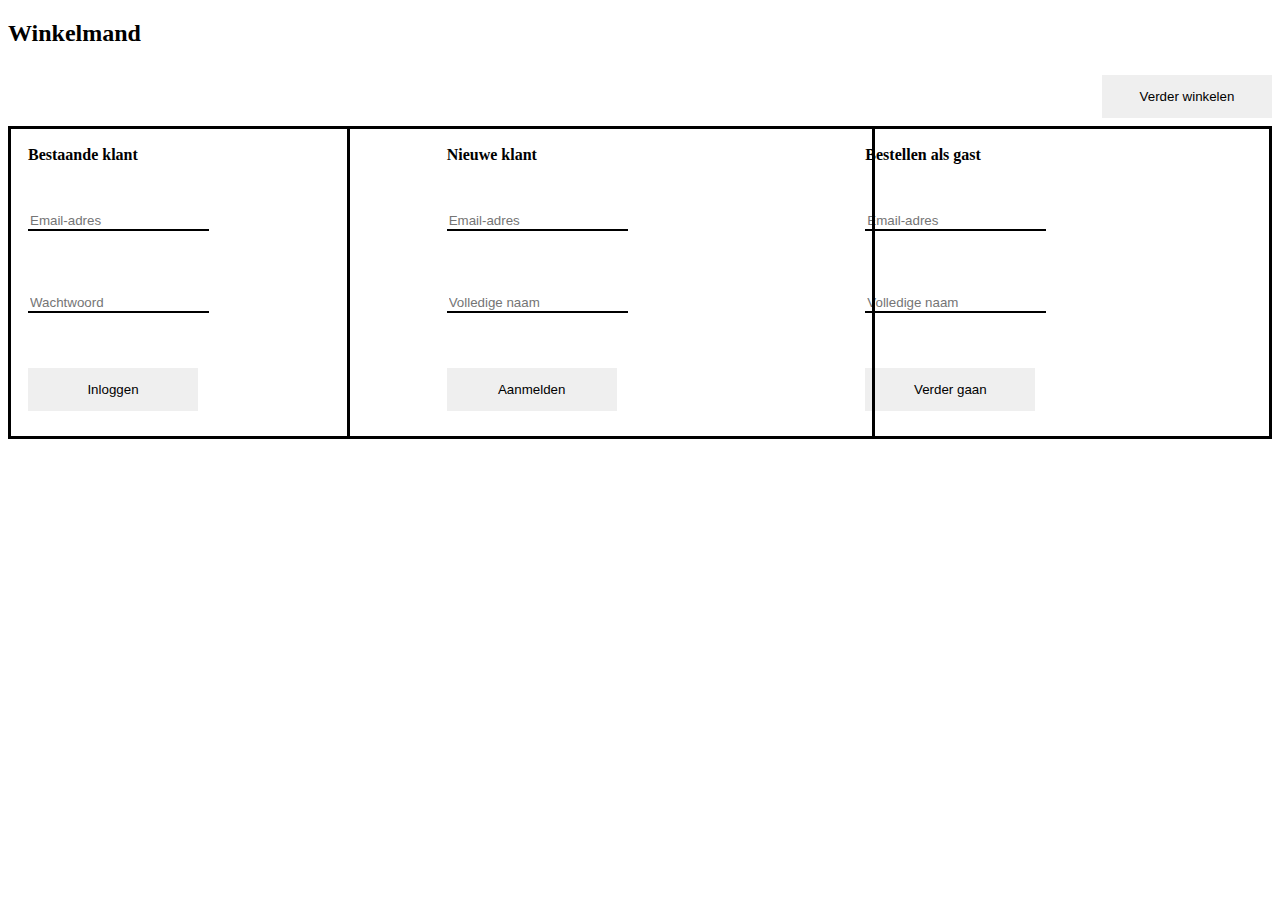
<file: WinkelmandCreateAccount.html>
<!DOCTYPE html>
<html>
<head>
<style>

table {
  border: 3px solid black;
}

table {
  width: 100%;
}

th, td {
  padding: 15px;
  text-align: left;
}

td {
  height: 50px;
  vertical-align: middle;
}

input[type=text] {
	border: none;
	border-bottom: 2px solid black;
}

input[type=password] {
	border: none;
	border-bottom: 2px solid black;
}

input[type=naam] {
	border: none;
	border-bottom: 2px solid black;
}

.vl {
  border-left: 3px solid black;
  height: 310px;
  position: absolute;
  left: 350px;
  margin-left: -3px;
  top: 128px;
}

.vl2 {
  border-left: 3px solid black;
  height: 310px;
  position: absolute;
  left: 875px;
  margin-left: -3px;
  top: 128px;
}

button {
  background-color: #white;
  color: black;
  padding: 14px 20px;
  margin: 8px 0;
  border: none;
  cursor: pointer;
  width: 170px;
}

button:hover {
  opacity: 0.6;
}

</style>
</head>
<body>

<h2>Winkelmand</h2>
<h3><button type="submit" style="float: right">Verder winkelen</button></h3>
<table>
  <tr>
    <th>Bestaande klant</th>
    <th>Nieuwe klant</th>
	<th>Bestellen als gast</th>
  </tr>
  <tr>
    <td> <label for="uname"> </label>
    <input type="text" placeholder="Email-adres" name="uname" required> </td>
    <td> <label for="uname"> </label>
    <input type="text" placeholder="Email-adres" name="uname" required> </td>
	<td> <label for="uname"> </label>
    <input type="text" placeholder="Email-adres" name="uname" required> </td>
  </tr>
  <tr>
    <td> <label for="psw"> </label>
    <input type="password" placeholder="Wachtwoord" name="psw" required> </td>
    <td> <label for="psw"> </label>
    <input type="naam" placeholder="Volledige naam" name="uname" required> </td>
	<td> <label for="psw"> </label>
    <input type="naam" placeholder="Volledige naam" name="uname" required> </td>
  </tr>
  <tr>
	<td> <button type="submit">Inloggen</button> </td>
	<td> <button type="submit">Aanmelden</button> </td>
	<td> <button type="submit">Verder gaan</button> </td>
</table>
<div class="vl"></div>
<div class="vl2"></div>
</body>
</html>
</file>
